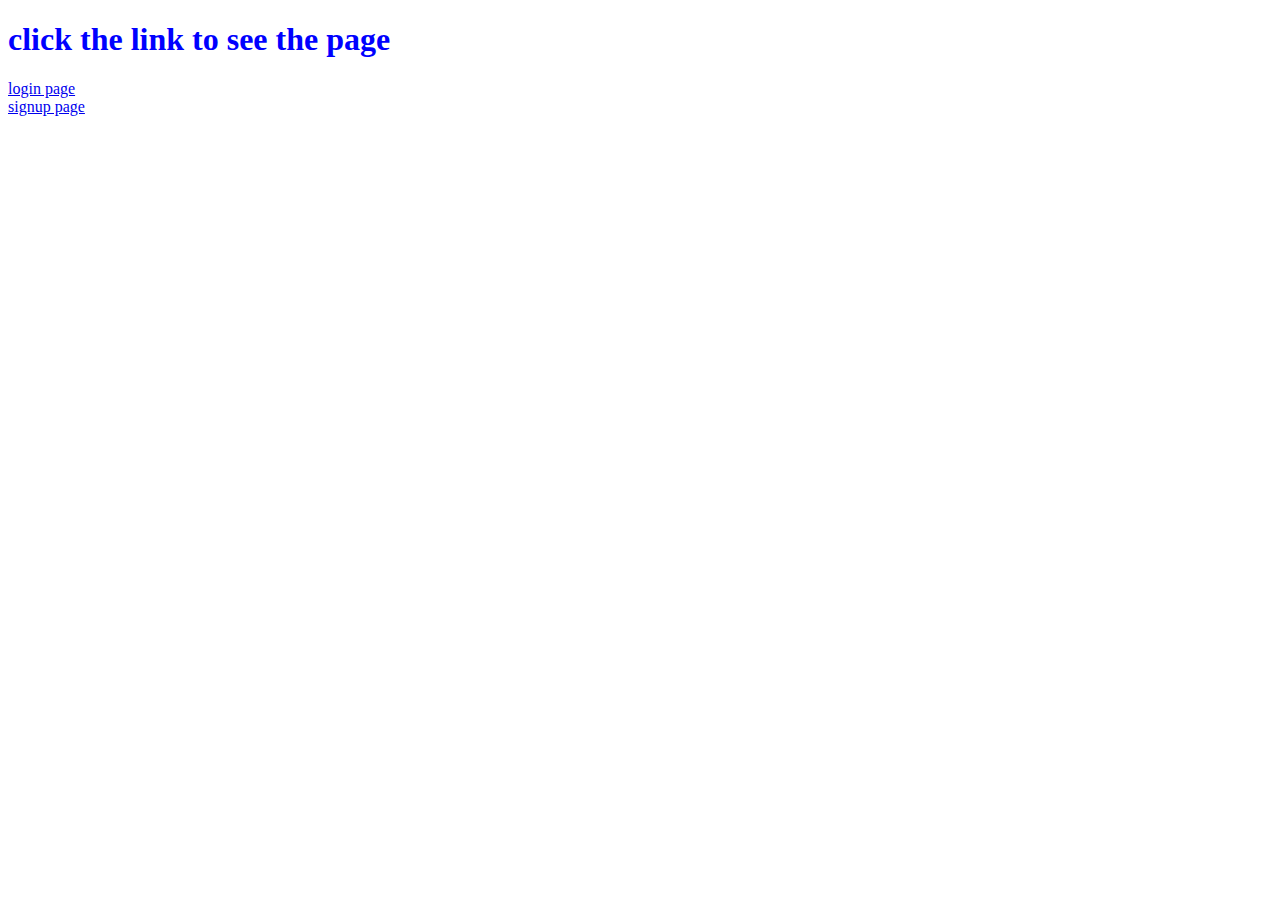
<file: index.html>
<!DOCTYPE html>
<html lang="en">
<head>
    <meta charset="UTF-8">
    <meta http-equiv="X-UA-Compatible" content="IE=edge">
    <meta name="viewport" content="width=device-width, initial-scale=1.0">
    <title>login and sign up</title>
</head>
<body>
    <h1 style="color: blue">click the link to see the page</h1>
    <a href="login.html">login page</a> <br>
    <a href="signup.html">signup page</a>
</body>
</html>
</file>
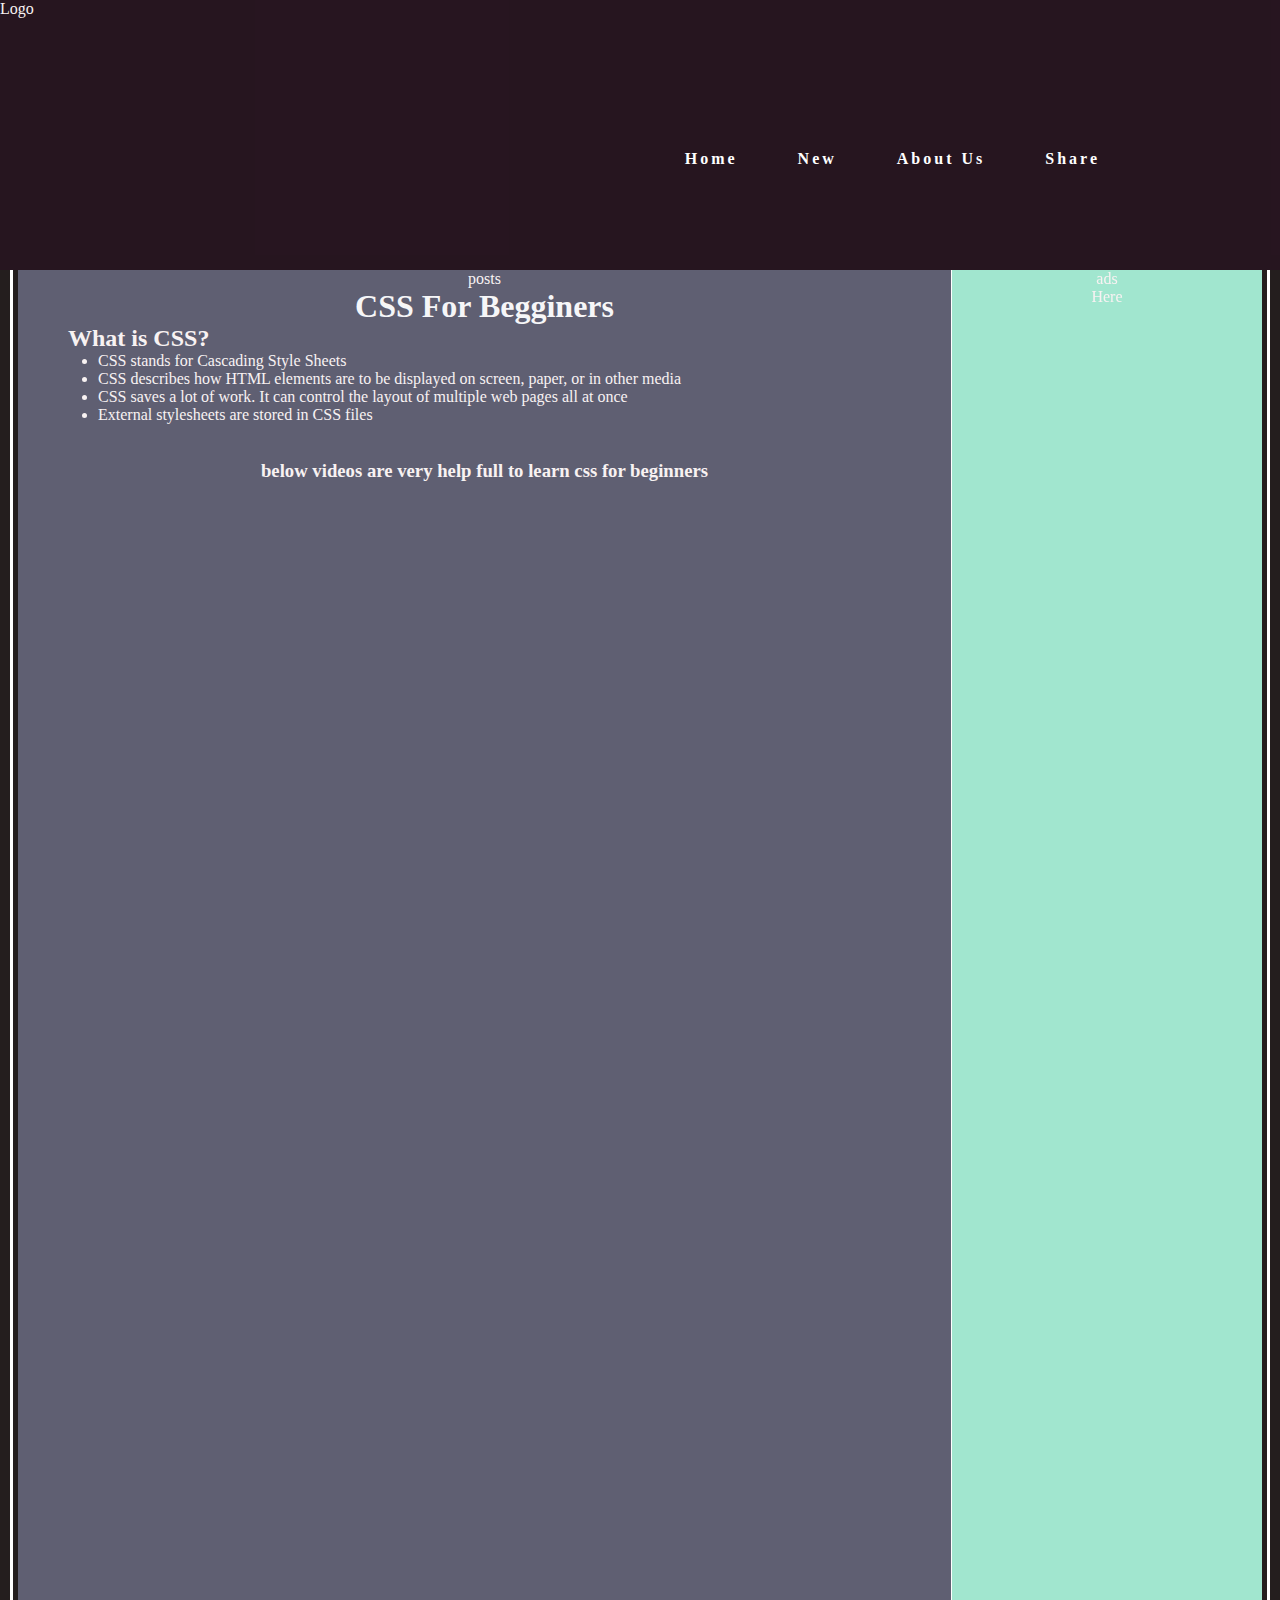
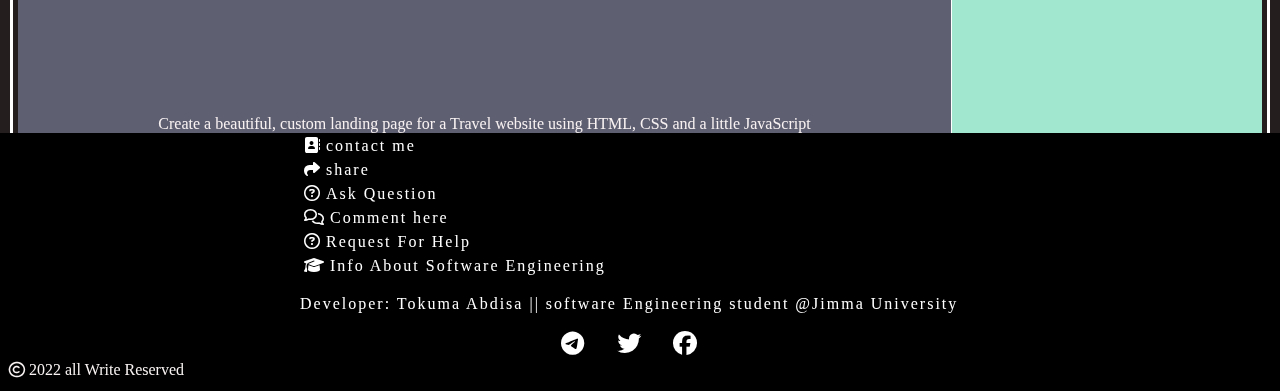
<file: Project 1(kiyu)/index.html>
<!DOCTYPE html>
<!DOCTYPE html>
<html lang="en">
<head>
  <meta charset="UTF-8" />
  <meta http-equiv="X-UA-Compatible" content="IE=edge" />
  <meta name="viewport" content="width=device-width, initial-scale=1.0" />
  <title>Programming For Beginners</title>
  <link rel="stylesheet" href="https://cdnjs.cloudflare.com/ajax/libs/font-awesome/6.1.1/css/all.min.css" />
  <link rel="stylesheet" href="sytlesheet.css" />
</head >

<body>
  <header class="hder">
    <div class="logo">Logo</div>
    <div class="menu">
      <ul>
        <li><a href="#">home</a></li>
        <li><a href="#">new</a>
          <div class="submenu">
            <ul>
              <li><a href="#">js</a></li>
              <li><a href="#">css</a></li>
              <li><a href="#">html</a></li>
              <li><a href="#">c++</a></li>

              <li><a href="#">Php</a></li>
              <li><a href="#">c#</a></li>
              <li><a href="#">java</a></li>
              <li><a href="#">python</a></li>
            </ul>
          </div>
        </li>
        <li><a href="#">about us</a></li>
        <li><a href="#">share</a></li>
      </ul>
    </div>
  </header>
  <div class="pages">
    <div class="webPages">posts
      <h1>CSS for begginers</h1>
      <h2>What is CSS?</h2>
      <ul>
        <li>CSS stands for Cascading Style Sheets</li>
        <li>
          CSS describes how HTML elements are to be displayed on screen,
          paper, or in other media
        </li>
        <li>
          CSS saves a lot of work. It can control the layout of multiple web
          pages all at once
        </li>
        <li>External stylesheets are stored in CSS files</li>
      </ul>
      <br /><br />

      <h3>below videos are very help full to learn css for beginners</h3>
      <div class="videoList">
        <br />
        <iframe width="713" height="401" src="https://www.youtube.com/embed/1PnVor36_40" title="Learn CSS in 20 Minutes"
          frameborder="0"
          allow="accelerometer; autoplay; clipboard-write; encrypted-media; gyroscope; picture-in-picture"
          allowfullscreen></iframe>
        <iframe src="https://www.youtube.com/embed/RIDA6elhmBU"
          title="How to create a background video | HTML & CSS tutorial" frameborder="0"
          allow="accelerometer; autoplay; clipboard-write; encrypted-media; gyroscope; picture-in-picture"
          allowfullscreen></iframe>
        <iframe src="https://www.youtube.com/embed/8MgpE2DTTKA"
          title="Create a Website With Video Background | HTML & CSS" frameborder="0"
          allow="accelerometer; autoplay; clipboard-write; encrypted-media; gyroscope; picture-in-picture"
          allowfullscreen></iframe>

        <br />
        <p>Create a beautiful, custom landing page for a Travel website using HTML, CSS and a little JavaScript</p>
      </div>
    </div>
    <div class="AdsPages">ads
      <div>Here</div>
    </div>
  </div>
  <footer>
    <div class="aboutme">
      <ul>
        <li><a href=""><i class="fa-solid fa-address-book"></i>contact me</a></li>
        <li><a href=""><i class="fa fa-share" aria-hidden="true"></i>share</a></li>
        <li><a href=""><i class="fa-regular fa-circle-question"></i>Ask Question</a></li>
        <li><a href=""><i class="fa-regular fa-comments"></i>Comment here</a></li>
        <li><a href=""><i class="fa-regular fa-circle-question"></i>Request For Help</a></li>
        <li><a href=""><i class="fa fa-graduation-cap" aria-hidden="true"></i>Info About Software Engineering</a></li>
        <br>
        <a href="">Developer: Tokuma Abdisa || software Engineering student @Jimma University</a>
      </ul>
    </div>

    <div class="social">
      <ul>
        <li><a href="#"> <i class="fa-brands fa-telegram"></i></a></li>
        <li><a href="#"><i class="fa-brands fa-twitter"></i></a></li>
        <li><a href="#"><i class="fa-brands fa-facebook"></i></i></a> </li>
      </ul>
    </div>
    <div class="copyright"><i class="fa-regular fa-copyright"></i>2022 all Write Reserved</div>
  </footer>
</body>

</html>
</file>
<file: Project 1(kiyu)/sytlesheet.css>
@import url("https://fonts.googleapis.com/css2?family=Uchen&display=swap");
* {
  margin: 0;
  padding: 0;
  box-sizing: border-box;
}
body {
  background-color: rgb(36, 30, 30);
  color: rgb(248, 242, 242);
  font-family: "Times New Roman", Times, serif;
}
.hder {
  position: relative;
  height: 30vh;
  top: 0;
  left: 0;
  width: 100%;
  z-index: 1000;
  justify-content: center;
  align-items: center;
  background-color: rgb(14, 11, 11, 0.5);
  cursor: pointer;
  
}
.video-bg {
  position: absolute;
  z-index: -1;
  top: 0px;
  left: 0px;
  opacity: 0.5;
}
.logo {
  position: absolute;
  z-index: 1000;
  width: 100%;
  height: 100%;
  background-color: rgba(161, 28, 132, 0.1);
}
/*MENU BAR*/
.menu{
  position: absolute;
  z-index: 1000;
  right: 150px;
  top: 150px;
}
.menu ul{
  list-style: none;
  display: flex;
}
.menu ul li a{
  padding:10px 30px 10px 30px;
  text-decoration: none;
  letter-spacing: 3px;
  text-transform: capitalize;
  font-weight: 680;
}
.menu ul li :hover{
  letter-spacing: 4px;
  background-color: rgba(193, 236, 236, 0.1);
  border-radius: 5px;
  transition: 0.3s; 
}

.submenu 
{
  display: none;
}
.menu ul li:hover .submenu
{ 

  display: block;
    margin-top: 15px;
    margin-left: -15px;
    position: absolute;
    background-color: rgb(43, 73, 43);
    border-radius: 5px;
}
.menu ul li:hover .submenu ul{
  display: block;
}


/*PAGE*/
.pages {
  justify-content: space-between;
  display: flex;
  height: auto;
  z-index: 2000;
  margin: 0px 10px 0px 10px;
  padding-left: 5px;
  padding-right: 5px;
  border-left: solid white;
  border-right: solid white;
}
/*ADS*/
.AdsPages {
  width: 25%;
  border-left: solid white 1px;
  text-align: center;
  background-color: rgb(161, 230, 207);
}

/*web*/

.webPages {
  background-color: rgb(95, 95, 114, 10);
  width: 75%;
  text-align: center;
}
h1
{
    text-transform: capitalize;
    color: rgb(246, 246, 248);
}
.webPages h2{
    margin-left: 50px;
    text-align: left;
   
}
.webPages ul{
    text-align: left;
    margin-left: 80px;
}
.webPages ul ::selection
{
  background-color: rgb(190, 21, 148);
}
.videoList iframe
{
     width:713px;
     height:401px ;  
}
footer {
  bottom: 0px;
  background-color: black;
  justify-content: center;
  text-align: center;
  z-index: 1000;
}
.aboutme ul
{
list-style: none;
text-align: left;
margin-left: 300px;
transform: scale(1);
transition: 0.5s; 
}
.aboutme ul li a
{
  
  transform: scale(1);
transition: 0.5s; 
}

.aboutme ul li :hover{
  transform: scale(1.5) translateY(-5px);
  letter-spacing: 5px;
  color: aqua;
}
.social ul
{
    list-style: none;
    display: flex;
    text-align: center;
    left:105px;
    justify-content: center;
    
}
.social ul li a{
    padding: 5px;
    padding-top: 15px;
    text-align: center;
    display: inline-block;
    margin-right: 20px;
    transform: scale(1.5);
}
.social ul li a :hover
{
  transform: scale(2) translateY(-5px);
  color: aquamarine;
  transition: 0.5s;  
}
a{
    text-decoration: none;
    color:white;
    letter-spacing: 2px;
}
.copyright
{
  position: relative;
  bottom: 5px;
  text-align: left;
  padding: 5px;
}
i{
  padding: 4px;
}
@media screen and (max-width:800px) 
{
  .menu{
    right: 30px;
  }
  .menu ul li a{
    padding:10px ;
   
  }
  
    .videoList iframe
    {
        width: 100%;
        
    }  
    .pages
    {
        display: block;
    }
    .webPages {
      background-color: rgb(95, 95, 114);
      width: 100%;
      text-align: center;
      }
      .AdsPages
      {
        width: 100%;
      }
}
@media screen and (max-width:600px) 
{
  .hder
  {
    height: 20vh;
  }
  .menu
  {
    top: 80px;
  }
  .aboutme ul
  {
    text-align: center;
    margin-left: 0;
  }
}
</file>
